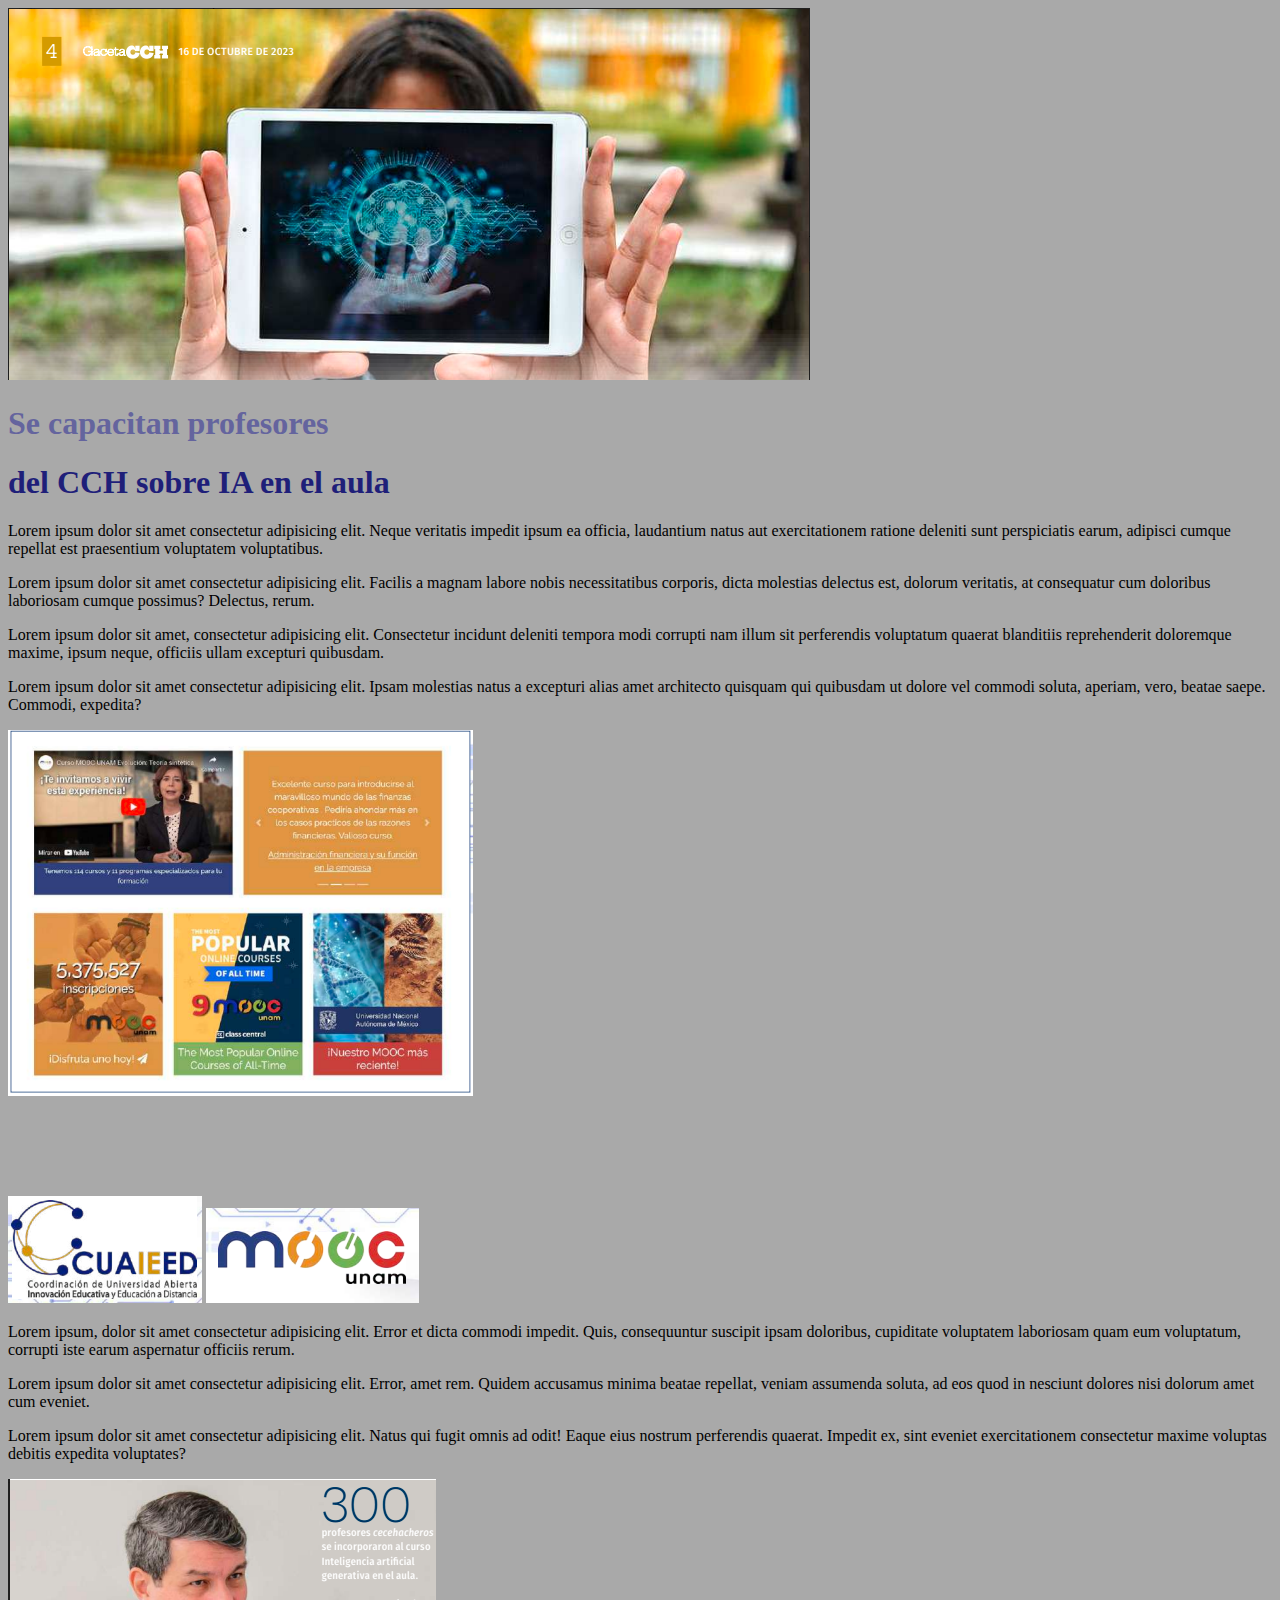
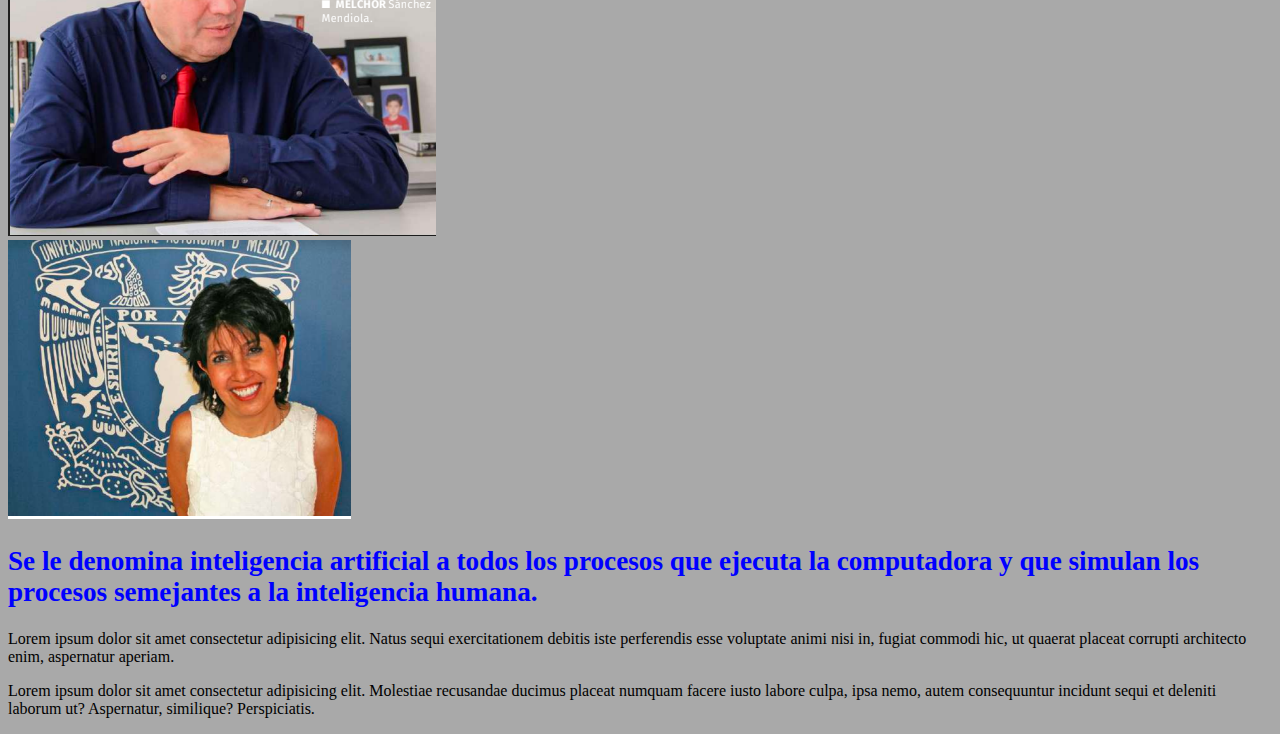
<file: ejercicoB1/index.html>
<!DOCTYPE html>
<html lang="en">
<head>
    <meta charset="UTF-8">
    <meta name="viewport" content="width=device-width, initial-scale=1.0">
    <link href="https://cdn.jsdelivr.net/npm/bootstrap@5.3.2/dist/css/bootstrap.min.css" rel="stylesheet" integrity="sha384-T3c6CoIi6uLrA9TneNEoa7RxnatzjcDSCmG1MXxSR1GAsXEV/Dwwykc2MPK8M2HN" crossorigin="anonymous">
    <link rel="stylesheet" href="assets/css/miEstilo.css">
    <title>Document</title>
</head>
<body>
    <div class="row">
        <div class="col">
            <img class="img-fluid" src="assets/img/encabezado.PNG" alt="" srcset="">
        </div>
    </div>
    <div class="container">
        <div class="row">
            <div class="col-md-8 offset-md-2">
                <h1 id="encabezado1">Se capacitan profesores</h1>
                <h1 id="encabezado2">del CCH sobre IA en el aula</h1>
            </div>
        </div>
        <div class="row">
            <div class="col-md-6">
                <p>Lorem ipsum dolor sit amet consectetur adipisicing elit. Neque veritatis impedit ipsum ea officia, laudantium natus aut exercitationem ratione deleniti sunt perspiciatis earum, adipisci cumque repellat est praesentium voluptatem voluptatibus.</p>
                <p>Lorem ipsum dolor sit amet consectetur adipisicing elit. Facilis a magnam labore nobis necessitatibus corporis, dicta molestias delectus est, dolorum veritatis, at consequatur cum doloribus laboriosam cumque possimus? Delectus, rerum.</p>
            </div>
            <div class="col-md-6">
                <p>Lorem ipsum dolor sit amet, consectetur adipisicing elit. Consectetur incidunt deleniti tempora modi corrupti nam illum sit perferendis voluptatum quaerat blanditiis reprehenderit doloremque maxime, ipsum neque, officiis ullam excepturi quibusdam.</p>
                <p>Lorem ipsum dolor sit amet consectetur adipisicing elit. Ipsam molestias natus a excepturi alias amet architecto quisquam qui quibusdam ut dolore vel commodi soluta, aperiam, vero, beatae saepe. Commodi, expedita?</p>
            </div>
        </div>
        <div class="row">
            <div class="col-md-8">
                <img id="video" class="img-fluid" src="assets/img/video.png" alt="">
            </div>
            <div class="col-md-4">
                <img class="margenImg" src="assets/img/logo1.png" alt="">
                <img class="margenImg" src="assets/img/logo2.png" alt="">
            </div>
        </div>
    </div>
    <div class="container">
        <div class="row">
            <div class="col-md-6">
                <p>Lorem ipsum, dolor sit amet consectetur adipisicing elit. Error et dicta commodi impedit. Quis, consequuntur suscipit ipsam doloribus, cupiditate voluptatem laboriosam quam eum voluptatum, corrupti iste earum aspernatur officiis rerum.</p>
                <p>Lorem ipsum dolor sit amet consectetur adipisicing elit. Error, amet rem. Quidem accusamus minima beatae repellat, veniam assumenda soluta, ad eos quod in nesciunt dolores nisi dolorum amet cum eveniet.</p>
                <p>Lorem ipsum dolor sit amet consectetur adipisicing elit. Natus qui fugit omnis ad odit! Eaque eius nostrum perferendis quaerat. Impedit ex, sint eveniet exercitationem consectetur maxime voluptas debitis expedita voluptates?</p>
                <img class="img-fluid" src="assets/img/foto1.png" alt="">
            </div>
            <div class="col-md-6">
                <img class="img-fluid" src="assets/img/foto2.png" alt="">
                <h2 id="titulo2">Se le denomina inteligencia artificial a todos los procesos que ejecuta la computadora y que simulan los procesos semejantes a la inteligencia humana.</h2>
                    <p>Lorem ipsum dolor sit amet consectetur adipisicing elit. Natus sequi exercitationem debitis iste perferendis esse voluptate animi nisi in, fugiat commodi hic, ut quaerat placeat corrupti architecto enim, aspernatur aperiam.</p>
                    <p>Lorem ipsum dolor sit amet consectetur adipisicing elit. Molestiae recusandae ducimus placeat numquam facere iusto labore culpa, ipsa nemo, autem consequuntur incidunt sequi et deleniti laborum ut? Aspernatur, similique? Perspiciatis.</p>

            </div>
        </div>
    </div>

    <script src="https://cdn.jsdelivr.net/npm/@popperjs/core@2.11.8/dist/umd/popper.min.js" integrity="sha384-I7E8VVD/ismYTF4hNIPjVp/Zjvgyol6VFvRkX/vR+Vc4jQkC+hVqc2pM8ODewa9r" crossorigin="anonymous"></script>
    <script src="https://cdn.jsdelivr.net/npm/bootstrap@5.3.2/dist/js/bootstrap.min.js" integrity="sha384-BBtl+eGJRgqQAUMxJ7pMwbEyER4l1g+O15P+16Ep7Q9Q+zqX6gSbd85u4mG4QzX+" crossorigin="anonymous"></script>
</body>
</html>
</file>
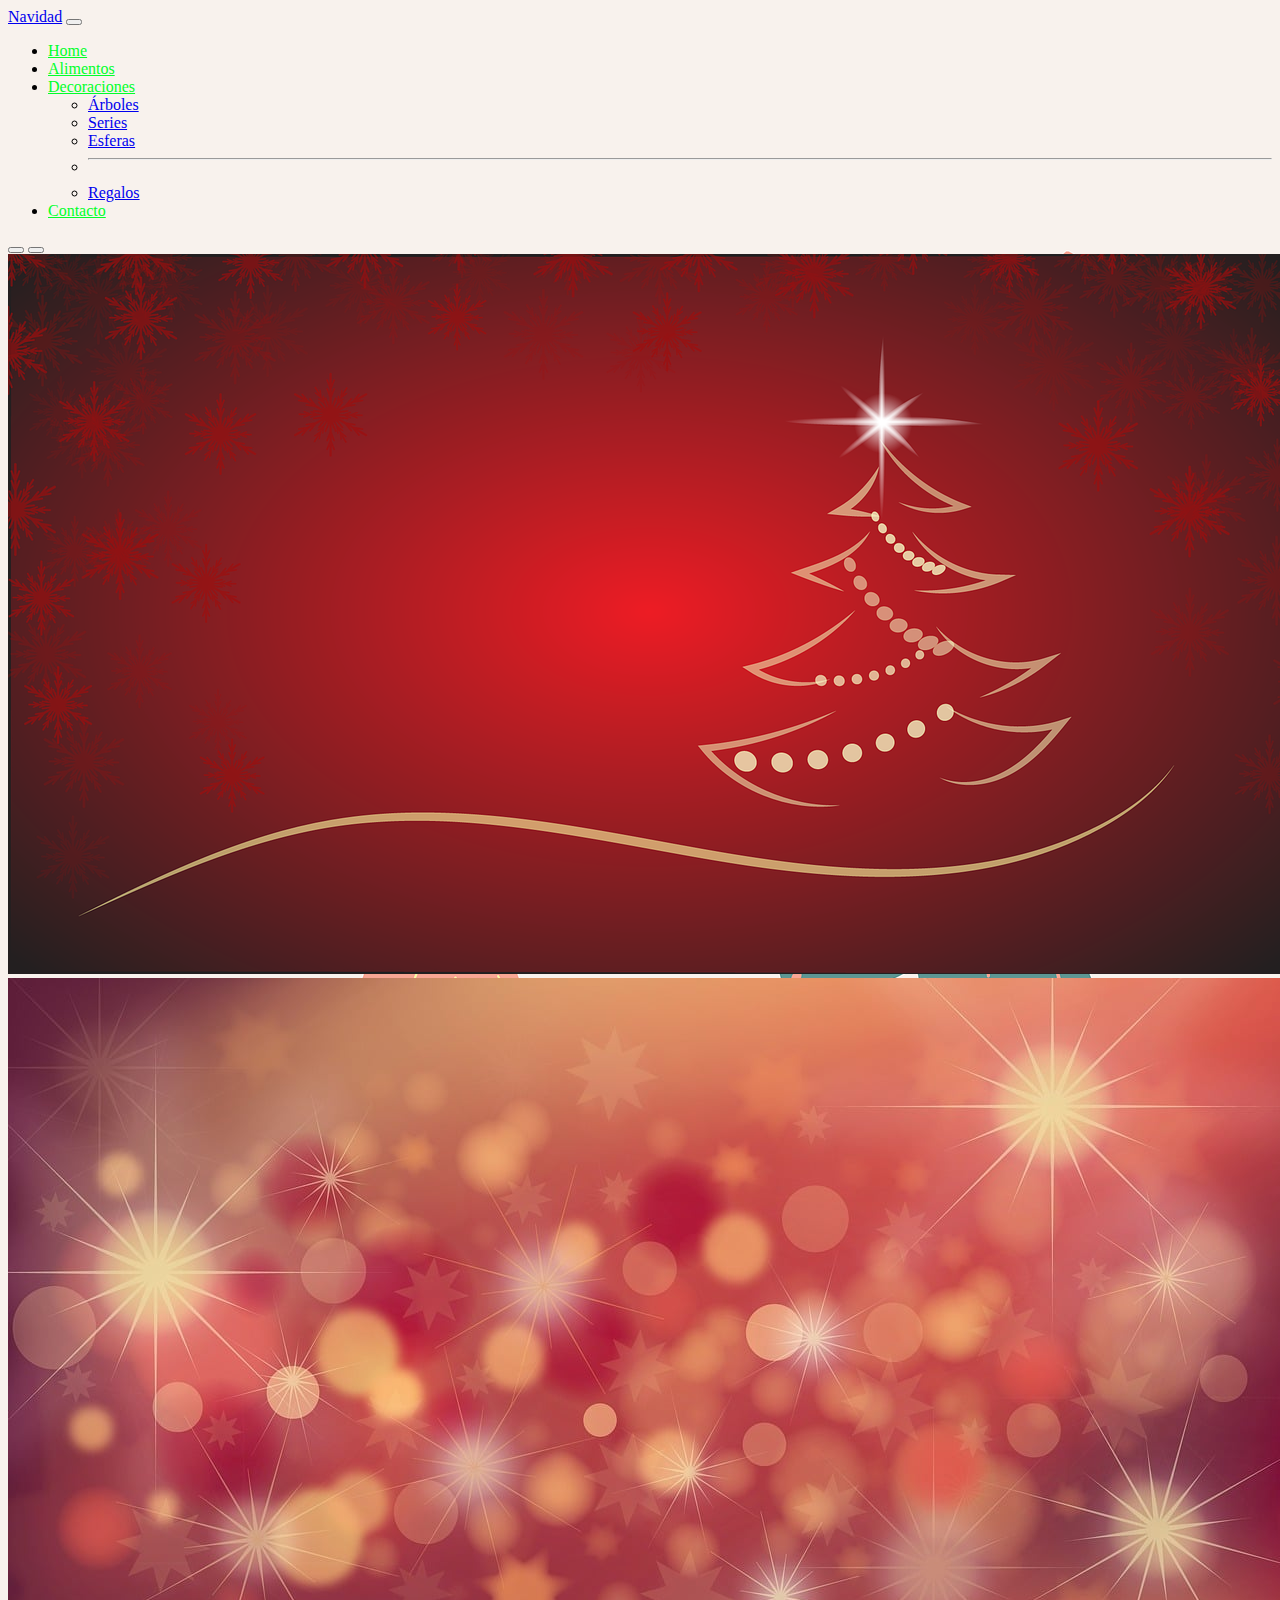
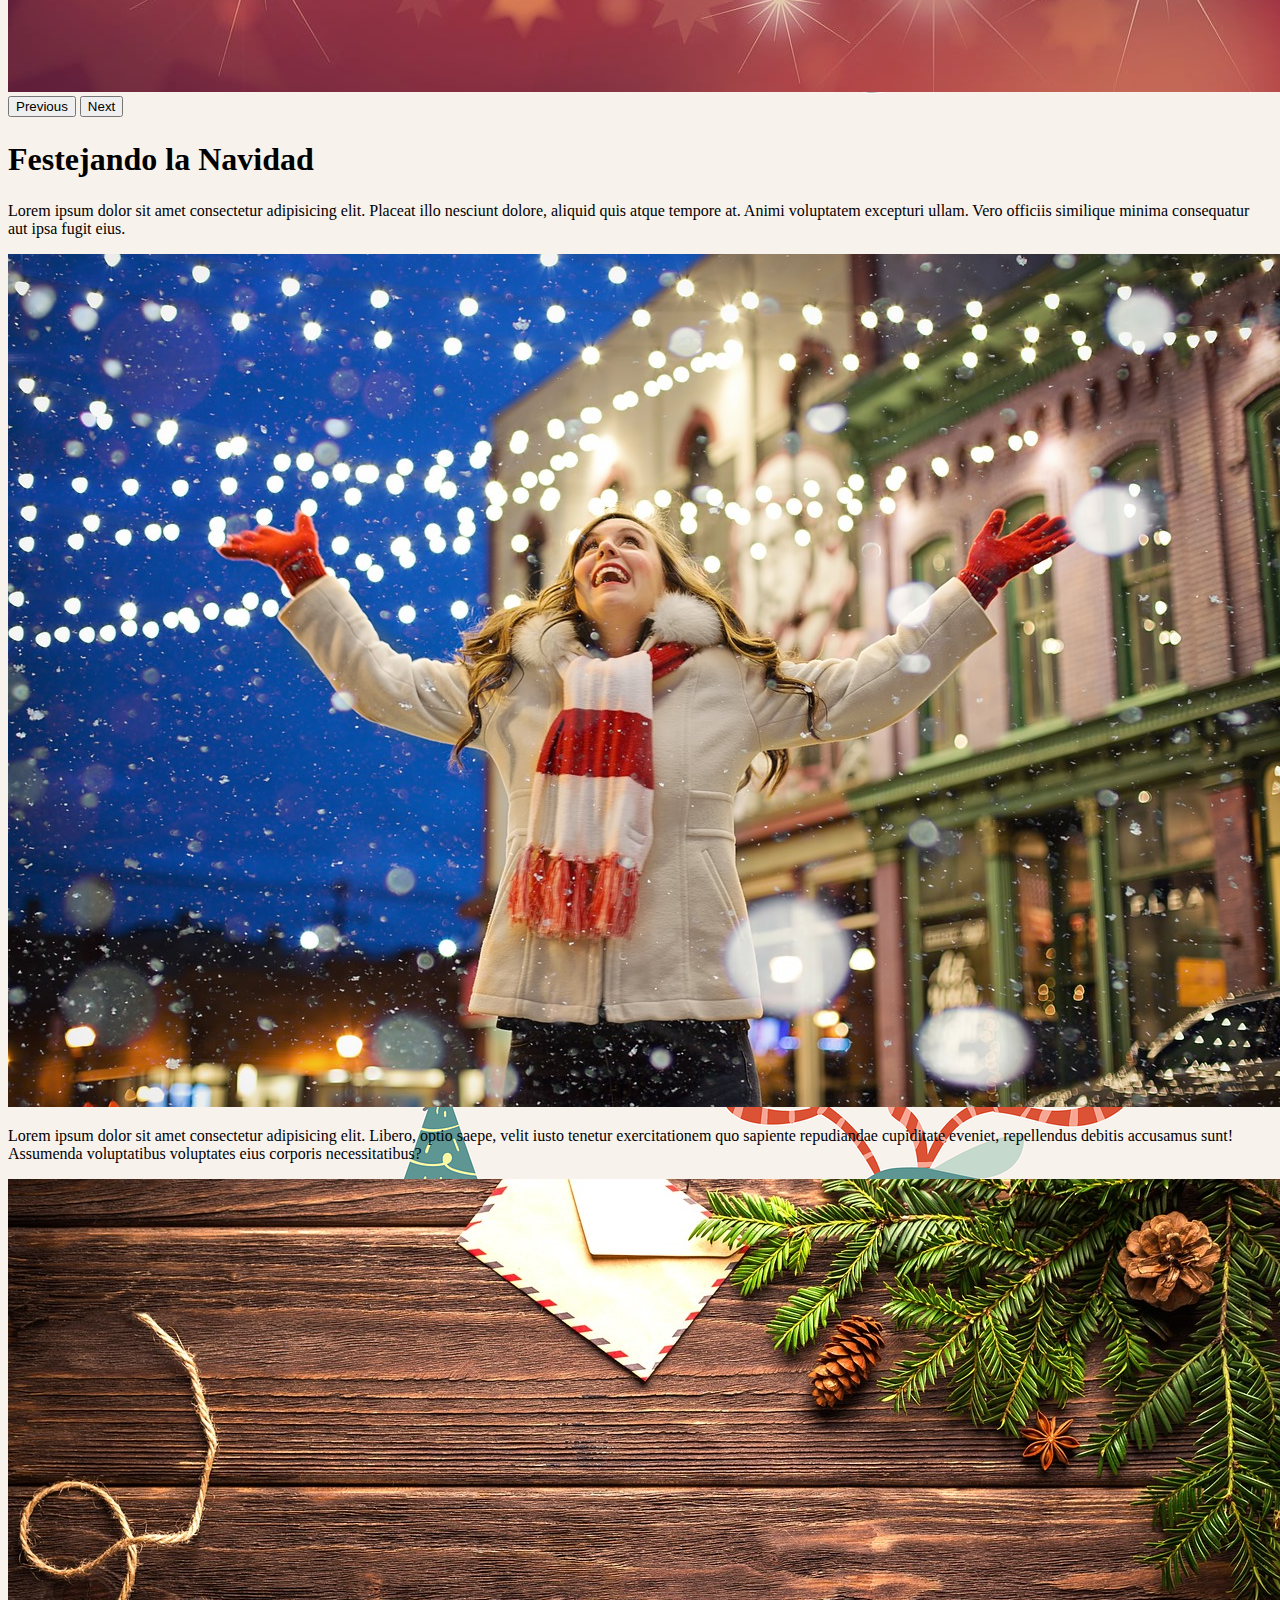
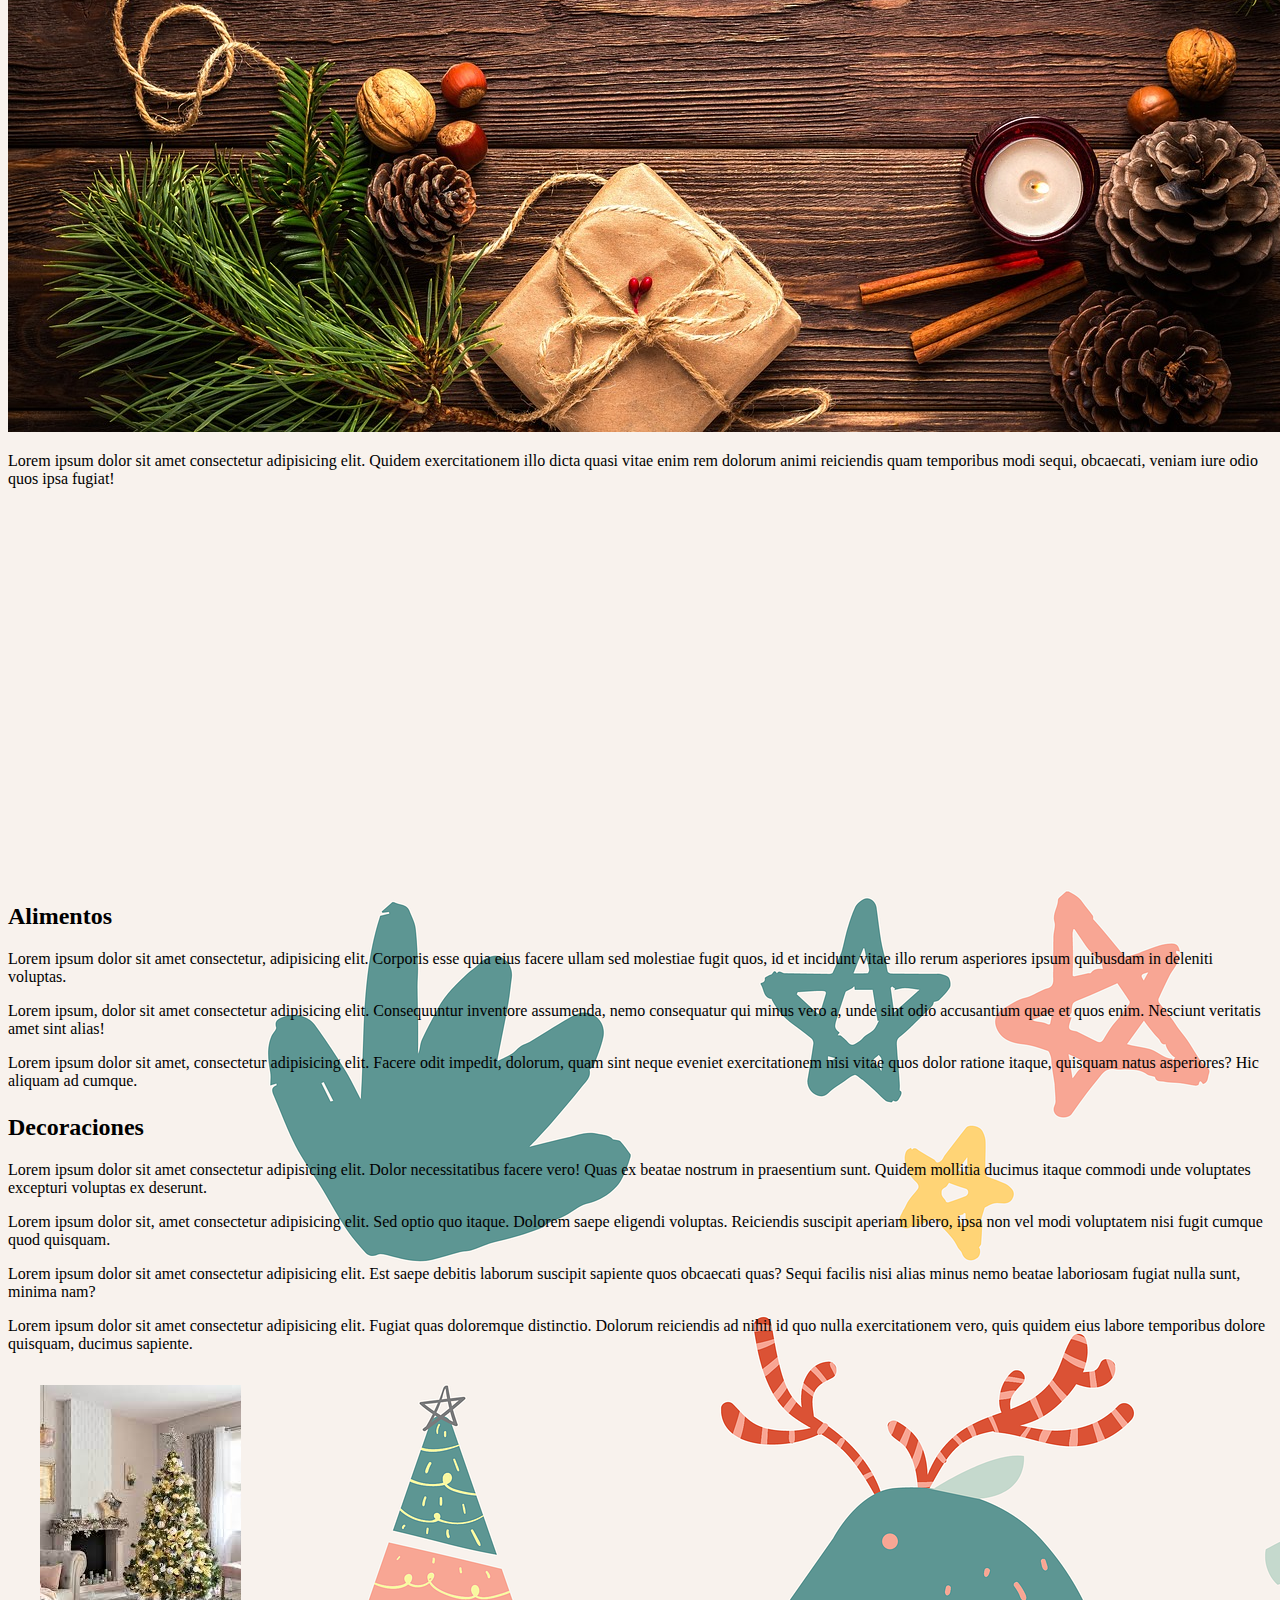
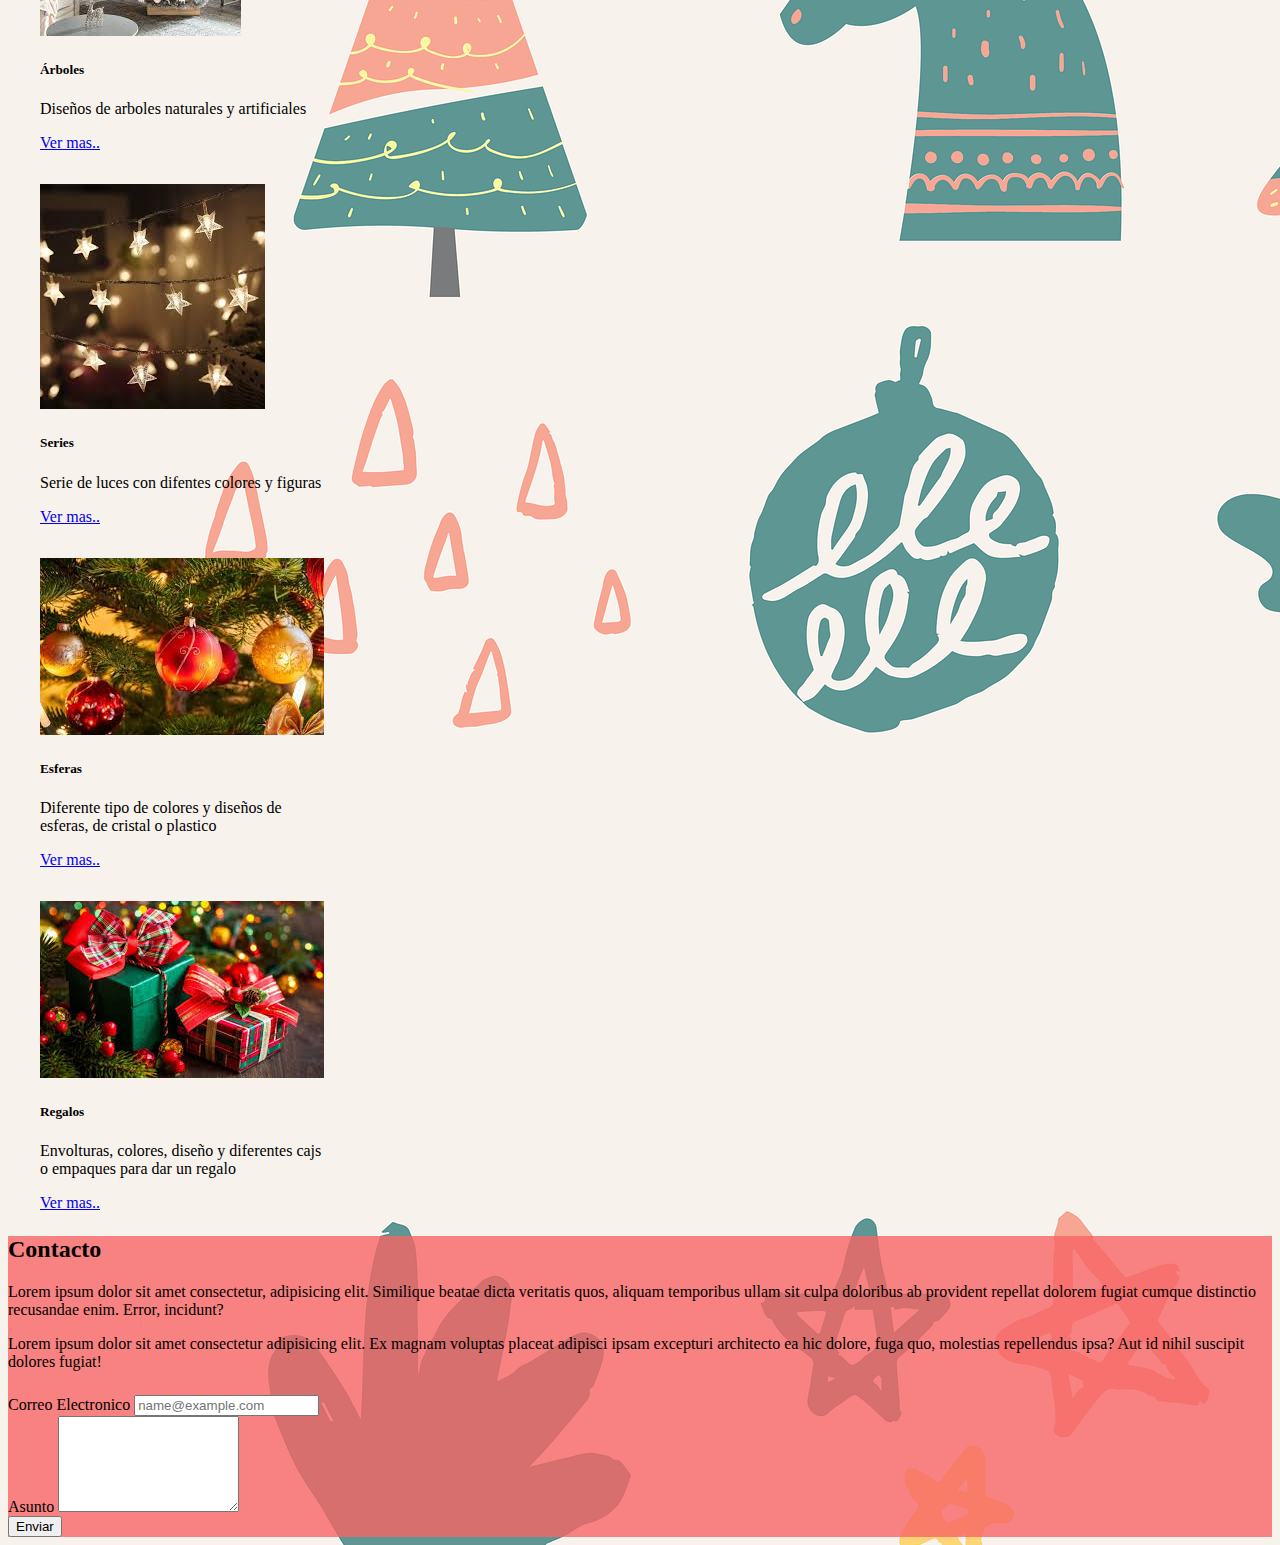
<file: NAVIDAD/index.html>
<!DOCTYPE html>
<html lang="en">
<head>
    <meta charset="UTF-8">
    <meta name="viewport" content="width=device-width, initial-scale=1.0">
    <link href="https://cdn.jsdelivr.net/npm/bootstrap@5.3.2/dist/css/bootstrap.min.css" rel="stylesheet" integrity="sha384-T3c6CoIi6uLrA9TneNEoa7RxnatzjcDSCmG1MXxSR1GAsXEV/Dwwykc2MPK8M2HN" crossorigin="anonymous">
    <link rel="stylesheet" href="assets/css/myStyle.css">
    <title>Navidad</title>
</head>
<body>
    <nav class="navbar bg-dark border-bottom border-body" data-bs-theme="dark">
        <div class="container-fluid">
          <a class="navbar-brand" href="#">Navidad</a>
          <button class="navbar-toggler" type="button" data-bs-toggle="collapse" data-bs-target="#navbarSupportedContent" aria-controls="navbarSupportedContent" aria-expanded="false" aria-label="Toggle navigation">
            <span class="navbar-toggler-icon"></span>
          </button>
          <div class="collapse navbar-collapse" id="navbarSupportedContent">
            <ul class="navbar-nav me-auto mb-2 mb-lg-0">
              <li class="nav-item">
                <a class="nav-link active" aria-current="page" href="#">Home</a>
              </li>
              <li class="nav-item">
                <a class="nav-link" href="#h2alimentos">Alimentos</a>
              </li>
              <li class="nav-item dropdown">
                <a class="nav-link dropdown-toggle" href="#decoraciones " role="button" data-bs-toggle="dropdown" aria-expanded="false">
                  Decoraciones
                </a>
                <ul class="dropdown-menu">
                  <li><a class="dropdown-item" href="#">Árboles</a></li>
                  <li><a class="dropdown-item" href="#">Series</a></li>
                  <li><a class="dropdown-item" href="#">Esferas</a></li>
                  <li><hr class="dropdown-divider"></li>
                  <li><a class="dropdown-item" href="#">Regalos</a></li>
                </ul>
              </li>
              <li class="nav-item">
                <a class="nav-link" href="#">Contacto</a>
              </li>
            </ul>
          </div>
        </div>
      </nav>
      <div id="carouselExampleIndicators" class="carousel slide">
        <div class="carousel-indicators">
          <button type="button" data-bs-target="#carouselExampleIndicators" data-bs-slide-to="0" class="active" aria-current="true" aria-label="Slide 1"></button>
          <button type="button" data-bs-target="#carouselExampleIndicators" data-bs-slide-to="1" aria-label="Slide 2"></button>
        </div>
        <div class="carousel-inner">
          <div class="carousel-item active">
            <img src="assets/img/navidad2.png" class="d-block w-100" alt="...">
          </div>
          <div class="carousel-item">
            <img src="assets/img/navidad3.jpg" class="d-block w-100" alt="...">
          </div>
        </div>
        <button class="carousel-control-prev" type="button" data-bs-target="#carouselExampleIndicators" data-bs-slide="prev">
          <span class="carousel-control-prev-icon" aria-hidden="true"></span>
          <span class="visually-hidden">Previous</span>
        </button>
        <button class="carousel-control-next" type="button" data-bs-target="#carouselExampleIndicators" data-bs-slide="next">
          <span class="carousel-control-next-icon" aria-hidden="true"></span>
          <span class="visually-hidden">Next</span>
        </button>
      </div>
    <div class="container">
        <div class="row">
            <div class="col">
                <h1>Festejando la Navidad</h1>
            </div>
        </div>
        <div class="row">
            <div class="col-8">
                <p>Lorem ipsum dolor sit amet consectetur adipisicing elit. Placeat illo nesciunt dolore, aliquid quis atque tempore at. Animi voluptatem excepturi ullam. Vero officiis similique minima consequatur aut ipsa fugit eius.</p>
                <img class="img-fluid" src="assets/img/Navidad2.jpg" alt="Foto2">
            </div>
            <div class="col-4">
                <p>Lorem ipsum dolor sit amet consectetur adipisicing elit. Libero, optio saepe, velit iusto tenetur exercitationem quo sapiente repudiandae cupiditate eveniet, repellendus debitis accusamus sunt! Assumenda voluptatibus voluptates eius corporis necessitatibus?</p>
                <img class="img-fluid" src="assets/img/Navidad1.jpg" alt="foto1">
                <p>Lorem ipsum dolor sit amet consectetur adipisicing elit. Quidem exercitationem illo dicta quasi vitae enim rem dolorum animi reiciendis quam temporibus modi sequi, obcaecati, veniam iure odio quos ipsa fugiat!</p>
            </div>
        </div>
        <div class="row">
            <div class="col-8 offset-2">
                <iframe width="560" height="315" src="https://www.youtube.com/embed/9r50PWGSan4?si=7LHAo-JmC6j0SLXQ" title="YouTube video player" frameborder="0" allow="accelerometer; autoplay; clipboard-write; encrypted-media; gyroscope; picture-in-picture; web-share" allowfullscreen></iframe>
            </div>
        </div>
        <div class="row">
            <div class="col">
                <h2 id="h2alimentos">Alimentos</h2>
                <p>Lorem ipsum dolor sit amet consectetur, adipisicing elit. Corporis esse quia eius facere ullam sed molestiae fugit quos, id et incidunt vitae illo rerum asperiores ipsum quibusdam in deleniti voluptas.</p>
                <p>Lorem ipsum, dolor sit amet consectetur adipisicing elit. Consequuntur inventore assumenda, nemo consequatur qui minus vero a, unde sint odio accusantium quae et quos enim. Nesciunt veritatis amet sint alias!</p>
                <p>Lorem ipsum dolor sit amet, consectetur adipisicing elit. Facere odit impedit, dolorum, quam sint neque eveniet exercitationem nisi vitae quos dolor ratione itaque, quisquam natus asperiores? Hic aliquam ad cumque.</p>
            </div>
        </div>
        <div class="row" id="decoraciones">
            <div class="col">
                <h2>Decoraciones</h2>
                <p>Lorem ipsum dolor sit amet consectetur adipisicing elit. Dolor necessitatibus facere vero! Quas ex beatae nostrum in praesentium sunt. Quidem mollitia ducimus itaque commodi unde voluptates excepturi voluptas ex deserunt.</p>
                <p>Lorem ipsum dolor sit, amet consectetur adipisicing elit. Sed optio quo itaque. Dolorem saepe eligendi voluptas. Reiciendis suscipit aperiam libero, ipsa non vel modi voluptatem nisi fugit cumque quod quisquam.</p>
                <p>Lorem ipsum dolor sit amet consectetur adipisicing elit. Est saepe debitis laborum suscipit sapiente quos obcaecati quas? Sequi facilis nisi alias minus nemo beatae laboriosam fugiat nulla sunt, minima nam?</p>
                <p>Lorem ipsum dolor sit amet consectetur adipisicing elit. Fugiat quas doloremque distinctio. Dolorum reiciendis ad nihil id quo nulla exercitationem vero, quis quidem eius labore temporibus dolore quisquam, ducimus sapiente.</p>
            </div>
            <div class="row">
              <div class="col-6">
                <div class="card" style="width: 18rem;">
                  <img src="assets/img/arbol.jpg" class="card-img-top" alt="...">
                  <div class="card-body">
                    <h5 class="card-title">Árboles</h5>
                    <p class="card-text">Diseños de arboles naturales y artificiales</p>
                    <a href="#" class="btn btn-primary">Ver mas..</a>
                  </div>
                </div>
              </div>
              <div class="col-6">
                <div class="card" style="width: 18rem;">
                  <img src="assets/img/series.jpeg" class="card-img-top" alt="...">
                  <div class="card-body">
                    <h5 class="card-title">Series</h5>
                    <p class="card-text">Serie de luces con difentes colores y figuras</p>
                    <a href="#" class="btn btn-primary">Ver mas..</a>
                  </div>
                </div>
              </div>
            </div>
            <div class="row">
              <div class="col-6">
                <div class="card" style="width: 18rem;">
                  <img src="assets/img/images.jpeg" class="card-img-top" alt="...">
                  <div class="card-body">
                    <h5 class="card-title">Esferas</h5>
                    <p class="card-text">Diferente tipo de colores y diseños de esferas, de cristal o plastico</p>
                    <a href="#" class="btn btn-primary">Ver mas..</a>
                  </div>
                </div>
              </div>
              <div class="col-6">
                <div class="card" style="width: 18rem;">
                  <img src="assets/img/regalo.jpeg" class="card-img-top" alt="...">
                  <div class="card-body">
                    <h5 class="card-title">Regalos</h5>
                    <p class="card-text">Envolturas, colores, diseño y diferentes cajs o empaques para dar un regalo</p>
                    <a href="#" class="btn btn-primary">Ver mas..</a>
                  </div>
                </div>
              </div>
            </div>
        </div>
        <div class="row" id="contacto">
            <div class="col">
                <h2>Contacto</h2>
                <p>Lorem ipsum dolor sit amet consectetur, adipisicing elit. Similique beatae dicta veritatis quos, aliquam temporibus ullam sit culpa doloribus ab provident repellat dolorem fugiat cumque distinctio recusandae enim. Error, incidunt?</p>
                <p>Lorem ipsum dolor sit amet consectetur adipisicing elit. Ex magnam voluptas placeat adipisci ipsam excepturi architecto ea hic dolore, fuga quo, molestias repellendus ipsa? Aut id nihil suscipit dolores fugiat!</p>
            </div>
            <form class="row g-3">
              <div class="mb-3">
                <label for="exampleFormControlInput1" class="form-label">Correo Electronico</label>
                <input type="email" class="form-control" id="exampleFormControlInput1" placeholder="name@example.com">
              </div>
              <div class="mb-3">
                <label for="exampleFormControlTextarea1" class="form-label">Asunto</label>
                <textarea class="form-control" id="exampleFormControlTextarea1" rows="6"></textarea>
              </div>
              <div class="col-12">
                <button type="submit" class="btn btn-primary">Enviar</button>
              </div>
            </form>
        </div>
    </div>

    <script src="https://cdn.jsdelivr.net/npm/@popperjs/core@2.11.8/dist/umd/popper.min.js" integrity="sha384-I7E8VVD/ismYTF4hNIPjVp/Zjvgyol6VFvRkX/vR+Vc4jQkC+hVqc2pM8ODewa9r" crossorigin="anonymous"></script>
    <script src="https://cdn.jsdelivr.net/npm/bootstrap@5.3.2/dist/js/bootstrap.min.js" integrity="sha384-BBtl+eGJRgqQAUMxJ7pMwbEyER4l1g+O15P+16Ep7Q9Q+zqX6gSbd85u4mG4QzX+" crossorigin="anonymous"></script>
</body>
</html>
</file>
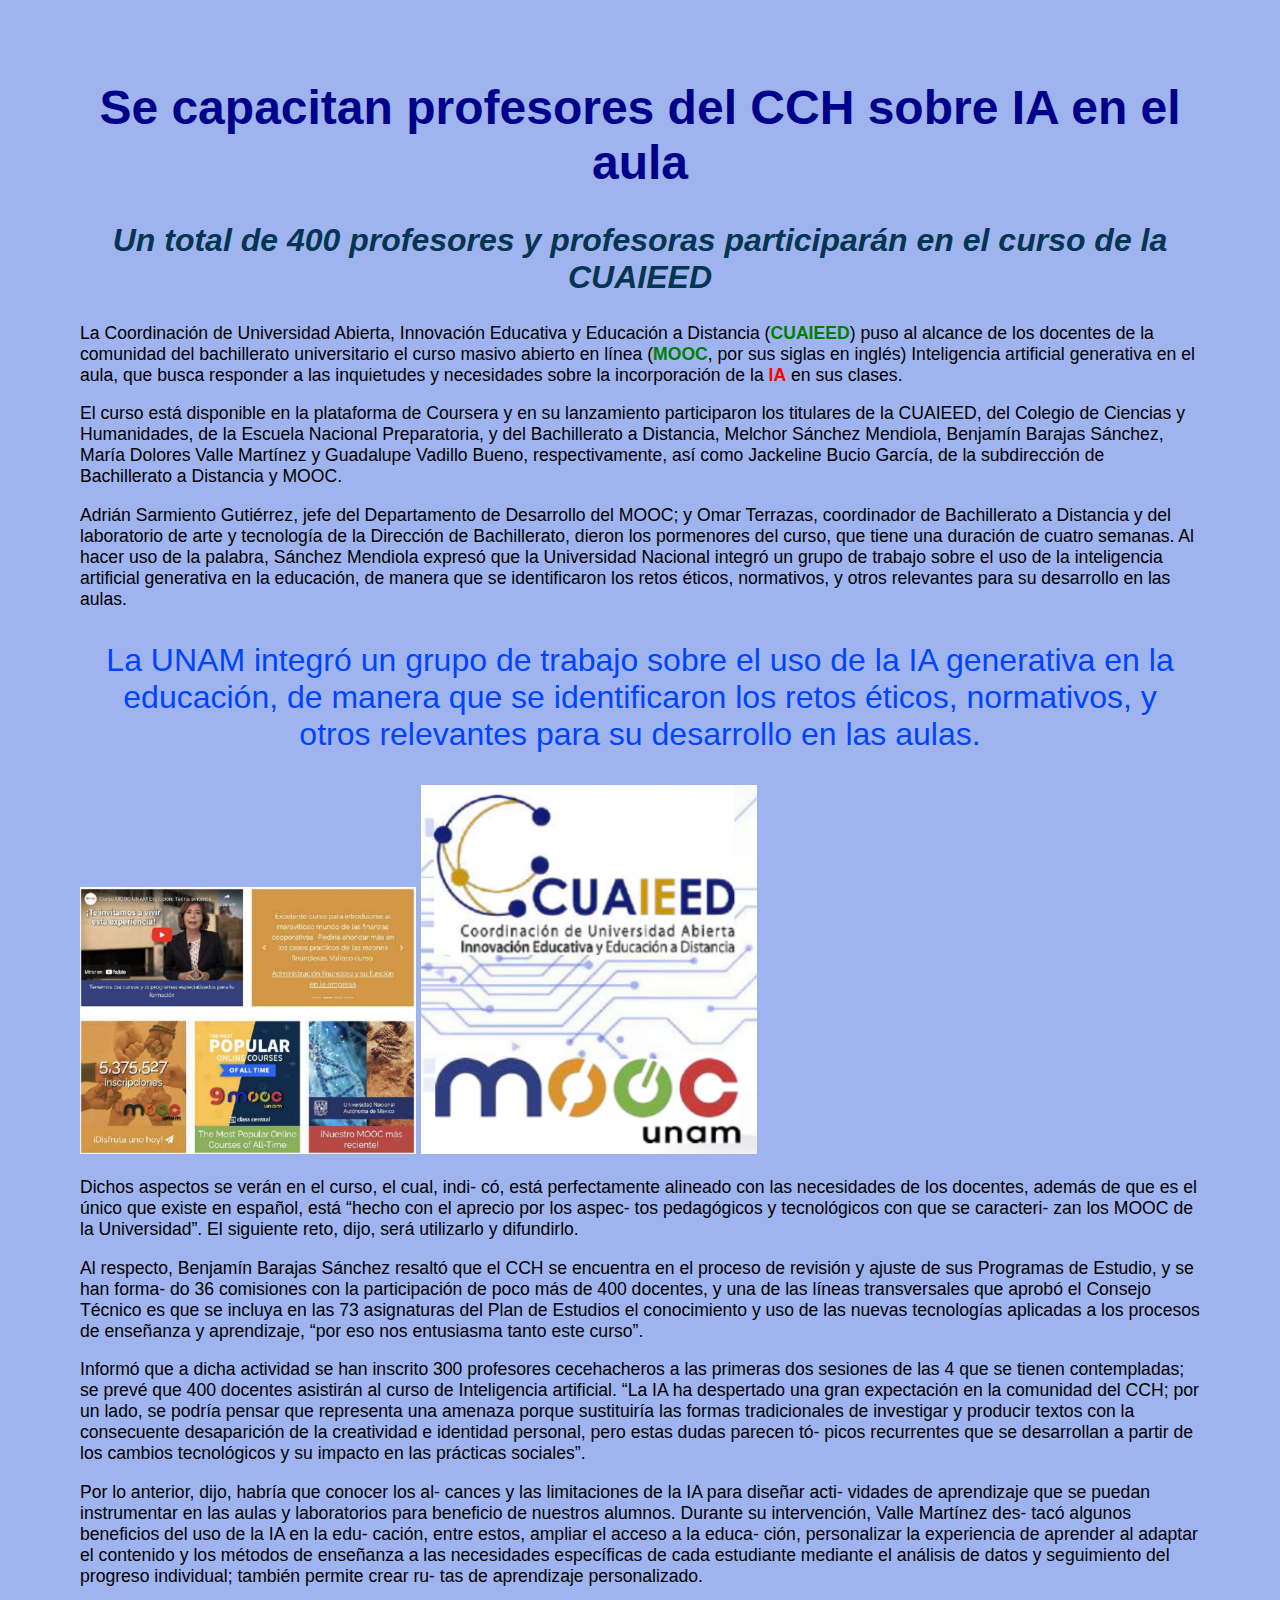
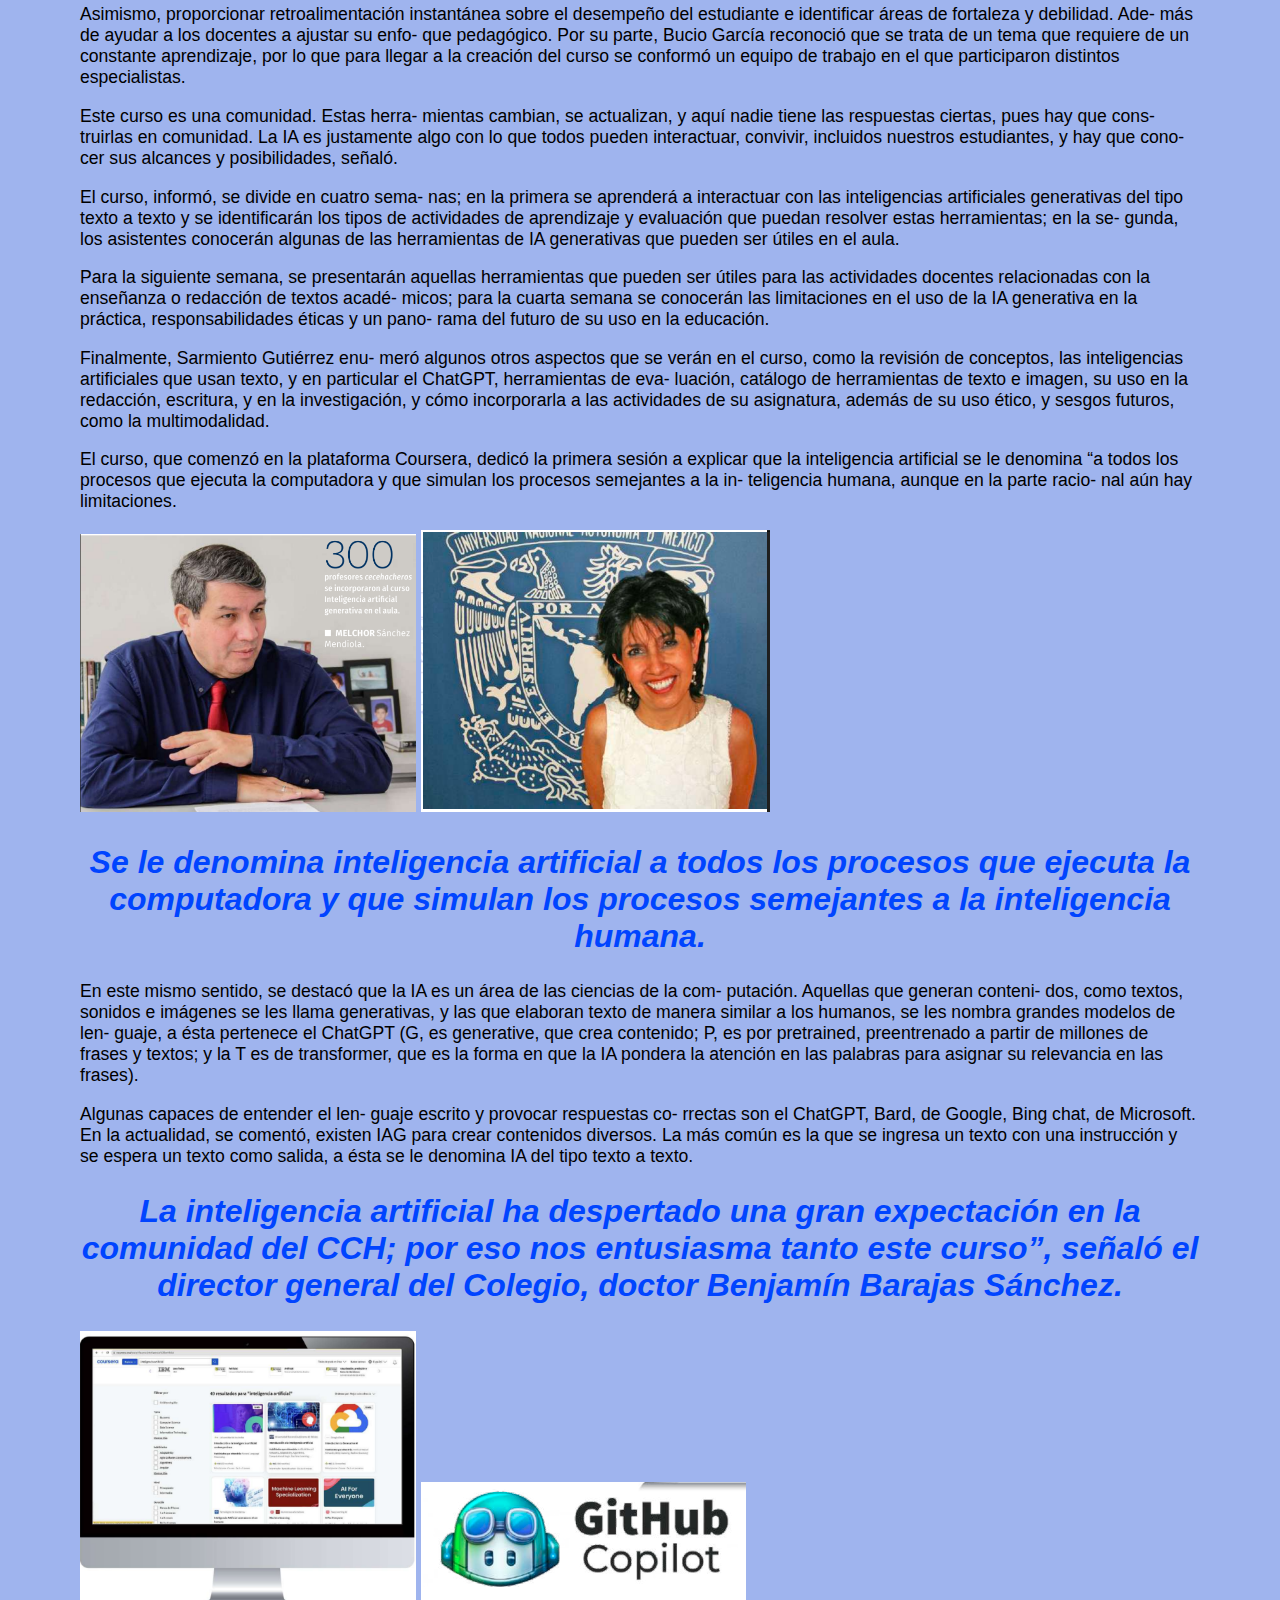
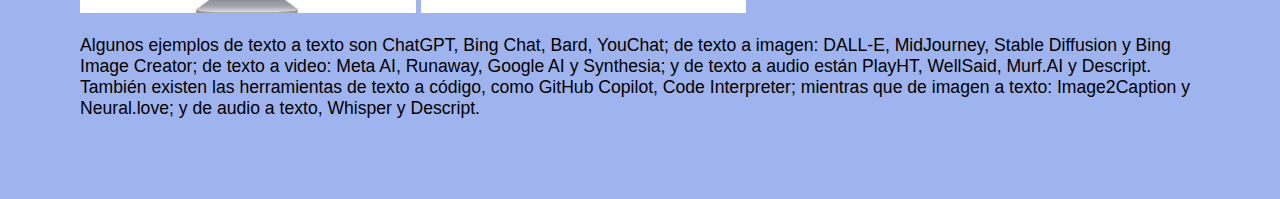
<file: Weeb/index.html>
<!DOCTYPE html>
<html lang="en">
    <head>
        <meta charset="UTF-8">
        <meta name="viewport" content="width=device-width, initial-scale=1.0">
        <title>Document</title>
        <link rel="stylesheet" href="assets/css/miestilo.css">
        
    </head>
    <body>
               
                <h1 id="h1principal">Se capacitan profesores del CCH sobre IA en el aula</h1>
                
                <h2 id="h2principal"><em> Un total de 400 profesores y profesoras participarán en el curso de la CUAIEED</em></h2>
        <div>
            <p>La Coordinación de Universidad Abierta, Innovación Educativa y Educación a Distancia (<strong class="institucion">CUAIEED</strong>) puso al alcance de los docentes de la comunidad del bachillerato universitario el curso masivo abierto en línea (<strong class="institucion">MOOC</strong>, por sus siglas en inglés) Inteligencia artificial generativa en el aula, que busca responder a las inquietudes y necesidades sobre la incorporación de la <strong>IA</strong> en sus clases.</p>
            <p>El curso está disponible en la plataforma de Coursera y en su lanzamiento participaron los titulares de la CUAIEED, del Colegio de Ciencias y Humanidades, de la Escuela Nacional Preparatoria, y del Bachillerato a Distancia, Melchor Sánchez Mendiola, Benjamín Barajas Sánchez, María Dolores Valle Martínez y Guadalupe Vadillo Bueno, respectivamente, así como Jackeline Bucio García, de la subdirección de Bachillerato a Distancia y MOOC.</p>
            <p>Adrián Sarmiento Gutiérrez, jefe del Departamento de Desarrollo del MOOC; y Omar Terrazas, coordinador de Bachillerato a Distancia y del laboratorio de arte y tecnología de la Dirección de Bachillerato, dieron los pormenores del curso, que tiene una duración de cuatro semanas. Al hacer uso de la palabra, Sánchez Mendiola expresó que la Universidad Nacional integró un grupo de trabajo sobre el uso de la inteligencia artificial generativa en la educación, de manera que se identificaron los retos éticos, normativos, y otros relevantes para su desarrollo en las aulas.</p>
            <p id="pespecial">La UNAM integró un grupo de trabajo sobre el uso de la IA generativa en la educación, de manera que se identificaron los retos éticos, normativos, y otros relevantes para su desarrollo en las aulas.</p>
              
                <img id="Img1" src="assets/img/Img1.png" alt="Materiales multimedia"width="30%" height="auto">
                <img src="assets/img/img 3.png" alt="Materiales multimedia"width="30%" height="auto"> 
               
        </div> 
        <div>
            <p>Dichos aspectos se verán en el curso, el cual, indi- có, está perfectamente alineado con las necesidades de los docentes, además de que es el único que existe en español, está “hecho con el aprecio por los aspec- tos pedagógicos y tecnológicos con que se caracteri- zan los MOOC de la Universidad”. El siguiente reto, dijo, será utilizarlo y difundirlo.</p>
            <p>Al respecto, Benjamín Barajas Sánchez resaltó que el CCH se encuentra en el proceso de revisión y ajuste de sus Programas de Estudio, y se han forma- do 36 comisiones con la participación de poco más de 400 docentes, y una de las líneas transversales que aprobó el Consejo Técnico es que se incluya en las 73 asignaturas del Plan de Estudios el conocimiento y uso de las nuevas tecnologías aplicadas a los procesos de enseñanza y aprendizaje, “por eso nos entusiasma tanto este curso”.</p>
            <p>Informó que a dicha actividad se han inscrito 300 profesores cecehacheros a las primeras dos sesiones de las 4 que se tienen contempladas; se prevé que 400 docentes asistirán al curso de Inteligencia artificial. “La IA ha despertado una gran expectación en la comunidad del CCH; por un lado, se podría pensar que representa una amenaza porque sustituiría las formas tradicionales de investigar y producir textos con la consecuente desaparición de la creatividad e identidad personal, pero estas dudas parecen tó- picos recurrentes que se desarrollan a partir de los cambios tecnológicos y su impacto en las prácticas sociales”.</p>
                
  
            <p>Por lo anterior, dijo, habría que conocer los al- cances y las limitaciones de la IA para diseñar acti- vidades de aprendizaje que se puedan instrumentar en las aulas y laboratorios para beneficio de nuestros alumnos. Durante su intervención, Valle Martínez des- tacó algunos beneficios del uso de la IA en la edu- cación, entre estos, ampliar el acceso a la educa- ción, personalizar la experiencia de aprender al adaptar el contenido y los métodos de enseñanza a las necesidades específicas de cada estudiante mediante el análisis de datos y seguimiento del progreso individual; también permite crear ru- tas de aprendizaje personalizado.</p>
            <p>Asimismo, proporcionar retroalimentación instantánea sobre el desempeño del estudiante e identificar áreas de fortaleza y debilidad. Ade- más de ayudar a los docentes a ajustar su enfo- que pedagógico. Por su parte, Bucio García reconoció que se trata de un tema que requiere de un constante aprendizaje, por lo que para llegar a la creación del curso se conformó un equipo de trabajo en el que participaron distintos especialistas.</p>
            <p>Este curso es una comunidad. Estas herra- mientas cambian, se actualizan, y aquí nadie tiene las respuestas ciertas, pues hay que cons- truirlas en comunidad. La IA es justamente algo con lo que todos pueden interactuar, convivir, incluidos nuestros estudiantes, y hay que cono- cer sus alcances y posibilidades, señaló.</p>
            <p>El curso, informó, se divide en cuatro sema- nas; en la primera se aprenderá a interactuar con las inteligencias artificiales generativas del tipo texto a texto y se identificarán los tipos de actividades de aprendizaje y evaluación que puedan resolver estas herramientas; en la se- gunda, los asistentes conocerán algunas de las herramientas de IA generativas que pueden ser útiles en el aula.</p>
            <p>Para la siguiente semana, se presentarán aquellas herramientas que pueden ser útiles para las actividades docentes relacionadas con la enseñanza o redacción de textos acadé- micos; para la cuarta semana se conocerán las limitaciones en el uso de la IA generativa en la práctica, responsabilidades éticas y un pano- rama del futuro de su uso en la educación.</p>
            <p>Finalmente, Sarmiento Gutiérrez enu- meró algunos otros aspectos que se verán en el curso, como la revisión de conceptos, las inteligencias artificiales que usan texto, y en particular el ChatGPT, herramientas de eva- luación, catálogo de herramientas de texto e imagen, su uso en la redacción, escritura, y en la investigación, y cómo incorporarla a las actividades de su asignatura, además de su uso ético, y sesgos futuros, como la multimodalidad.</p>
            <p>El curso, que comenzó en la plataforma Coursera, dedicó la primera sesión a explicar que la inteligencia artificial se le denomina “a todos los procesos que ejecuta la computadora y que simulan los procesos semejantes a la in- teligencia humana, aunque en la parte racio- nal aún hay limitaciones.</p>
                
                <img src="assets/img/img4.png" alt="Materiales multimedia"width="30%" height="auto">  
                <img src="assets/img/img7.PNG"> 

            <h2 id="h2especial"><em> Se le denomina inteligencia artificial a todos los procesos que ejecuta la computadora y que simulan los procesos semejantes a la inteligencia humana.</em></h2>
            <p>En este mismo sentido, se destacó que la IA es un área de las ciencias de la com- putación. Aquellas que generan conteni- dos, como textos, sonidos e imágenes se les llama generativas, y las que elaboran texto de manera similar a los humanos, se les nombra grandes modelos de len- guaje, a ésta pertenece el ChatGPT (G, es generative, que crea contenido; P, es por pretrained, preentrenado a partir de millones de frases y textos; y la T es de transformer, que es la forma en que la IA pondera la atención en las palabras para asignar su relevancia en las frases).</p>
            <p>Algunas capaces de entender el len- guaje escrito y provocar respuestas co- rrectas son el ChatGPT, Bard, de Google, Bing chat, de Microsoft. En la actualidad, se comentó, existen IAG para crear contenidos diversos. La más común es la que se ingresa un texto con una instrucción y se espera un texto como salida, a ésta se le denomina IA del tipo texto a texto.</p>
            <h2 id="h2especial"><em> La inteligencia artificial ha despertado una gran expectación en la comunidad del CCH; por eso nos entusiasma tanto este curso”, señaló el director general del Colegio, doctor Benjamín Barajas Sánchez.</em></h2>
               
                    <img src="assets/img/img5.png" alt="Materiales multimedia" width="30%" height="auto">
                    <img src="assets/img/img6.PNG">    
            <p>Algunos ejemplos de texto a texto son ChatGPT, Bing Chat, Bard, YouChat; de texto a imagen: DALL-E, MidJourney, Stable Diffusion y Bing Image Creator; de texto a video: Meta AI, Runaway, Google AI y Synthesia; y de texto a audio están PlayHT, WellSaid, Murf.AI y Descript. También existen las herramientas de texto a código, como GitHub Copilot, Code Interpreter; mientras que de imagen a texto: Image2Caption y Neural.love; y de audio a texto, Whisper y Descript.</p>

        </div>

    </body>
</html>
</file>
<file: ejercicoB1/assets/css/miEstilo.css>
body{
    background-color: darkgrey;
}
#encabezado1{
    color: rgb(100, 100, 158);
}
#encabezado2{
    color: rgb(31, 31, 121);
}
.margenImg{
    margin-top: 3rem;
}
#video{
    margin-bottom: 3rem
}
#titulo2{
    color: blue;
    font-size: 1.7rem;
}
</file>
<file: NAVIDAD/assets/css/myStyle.css>
body{
    background-image: url(../img/fondo3.png);

}
.card{
    margin-top: 2rem;
    margin-left: 2rem;
}
iframe{
    margin-top: 3rem;
}
.row{
    margin-top: 1.5rem;
}
.nav-link{
    color: rgb(0, 255, 42) !important; 
}
#contacto{
    background-color: rgba(246, 101, 101, 0.8);
}
</file>
<file: Weeb/assets/css/miestilo.css>
body{
    margin: 5rem;
    background-color: rgb(159, 180, 238);
    font-family: 'Lucida Sans', 'Lucida Sans Regular', 'Lucida Grande', 'Lucida Sans Unicode', Geneva, Verdana, sans-serif;
    font-size: 1.1rem;
}
strong{
    color: red;
}
.institucion{
    color: green;
}
#pespecial{
    font-size: 2rem;
    color: rgb(0, 68, 255);
    margin-left: 20px;
    margin-right: 20px;
    text-align: center;
}
#h1principal{
    font-size: 3rem;
    text-align: center;
    color: rgb(0, 2, 138);

}
#h2principal{
    font-size: 2rem;
    text-align: center;
    color: rgb(4, 53, 82);
}
#h2especial{
    font-size: 2rem;
    color: rgb(0, 68, 255);
    text-align: center;
}
#Img1{
    margin: auto;
}
</file>
